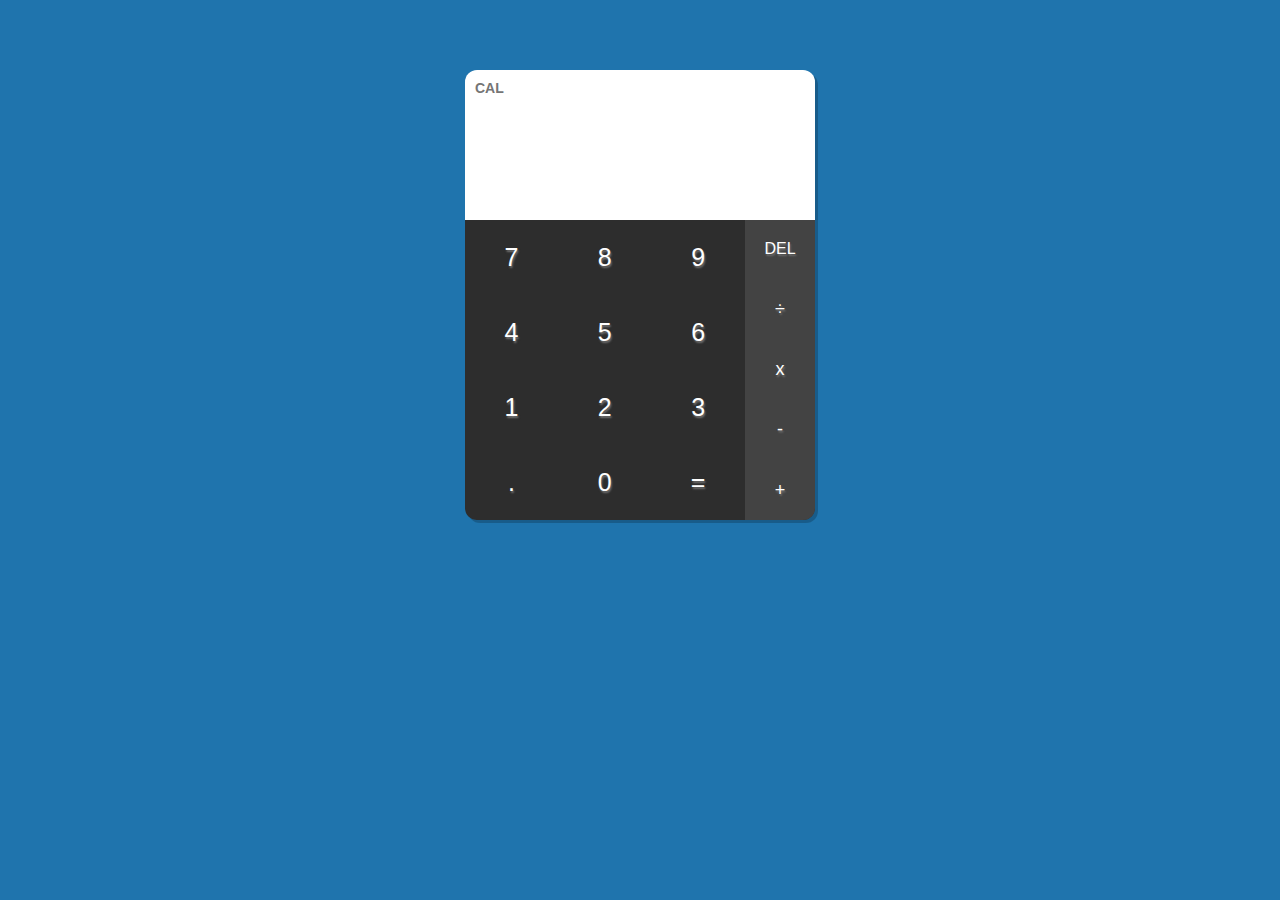
<file: calculator/index.html>
<!DOCTYPE html>
<html lang="en">
<head>
  <meta charset="UTF-8">
  <meta name="viewport" content="width=device-width, initial-scale=1.0">
  <meta http-equiv="X-UA-Compatible" content="ie=edge">
  <title>My Calculator</title>
  <link rel="stylesheet" href="style.css">
</head>
<body>

  <main class="calculator">

    <div class="top">

      <span class="unit">Cal</span>
      <section class="screen">
        <div class="input"></div>
        <div class="result"></div>
      </section>

    </div>

    <div class="bottom">

      <section class="keys">

        <div class="column">
          <span data-key="7">7</span>
          <span data-key="4">4</span>
          <span data-key="1">1</span>
          <span data-key=".">.</span>
        </div>

        <div class="column">
          <span data-key="8">8</span>
          <span data-key="5">5</span>
          <span data-key="2">2</span>
          <span data-key="0">0</span>
        </div>

        <div class="column">
          <span data-key="9">9</span>
          <span data-key="6">6</span>
          <span data-key="3">3</span>
          <span class="equals-to" data-key="=">=</span>
        </div>
      </section>

      <section class="operators">
        <span class="delete">del</span>
        <span data-key="÷">÷</span>
        <span data-key="x">x</span>
        <span data-key="-">-</span>
        <span data-key="+">+</span>
      </section>

    </div>

  </main>

  <script src="main.js"></script>
</body>
</html>
</file>
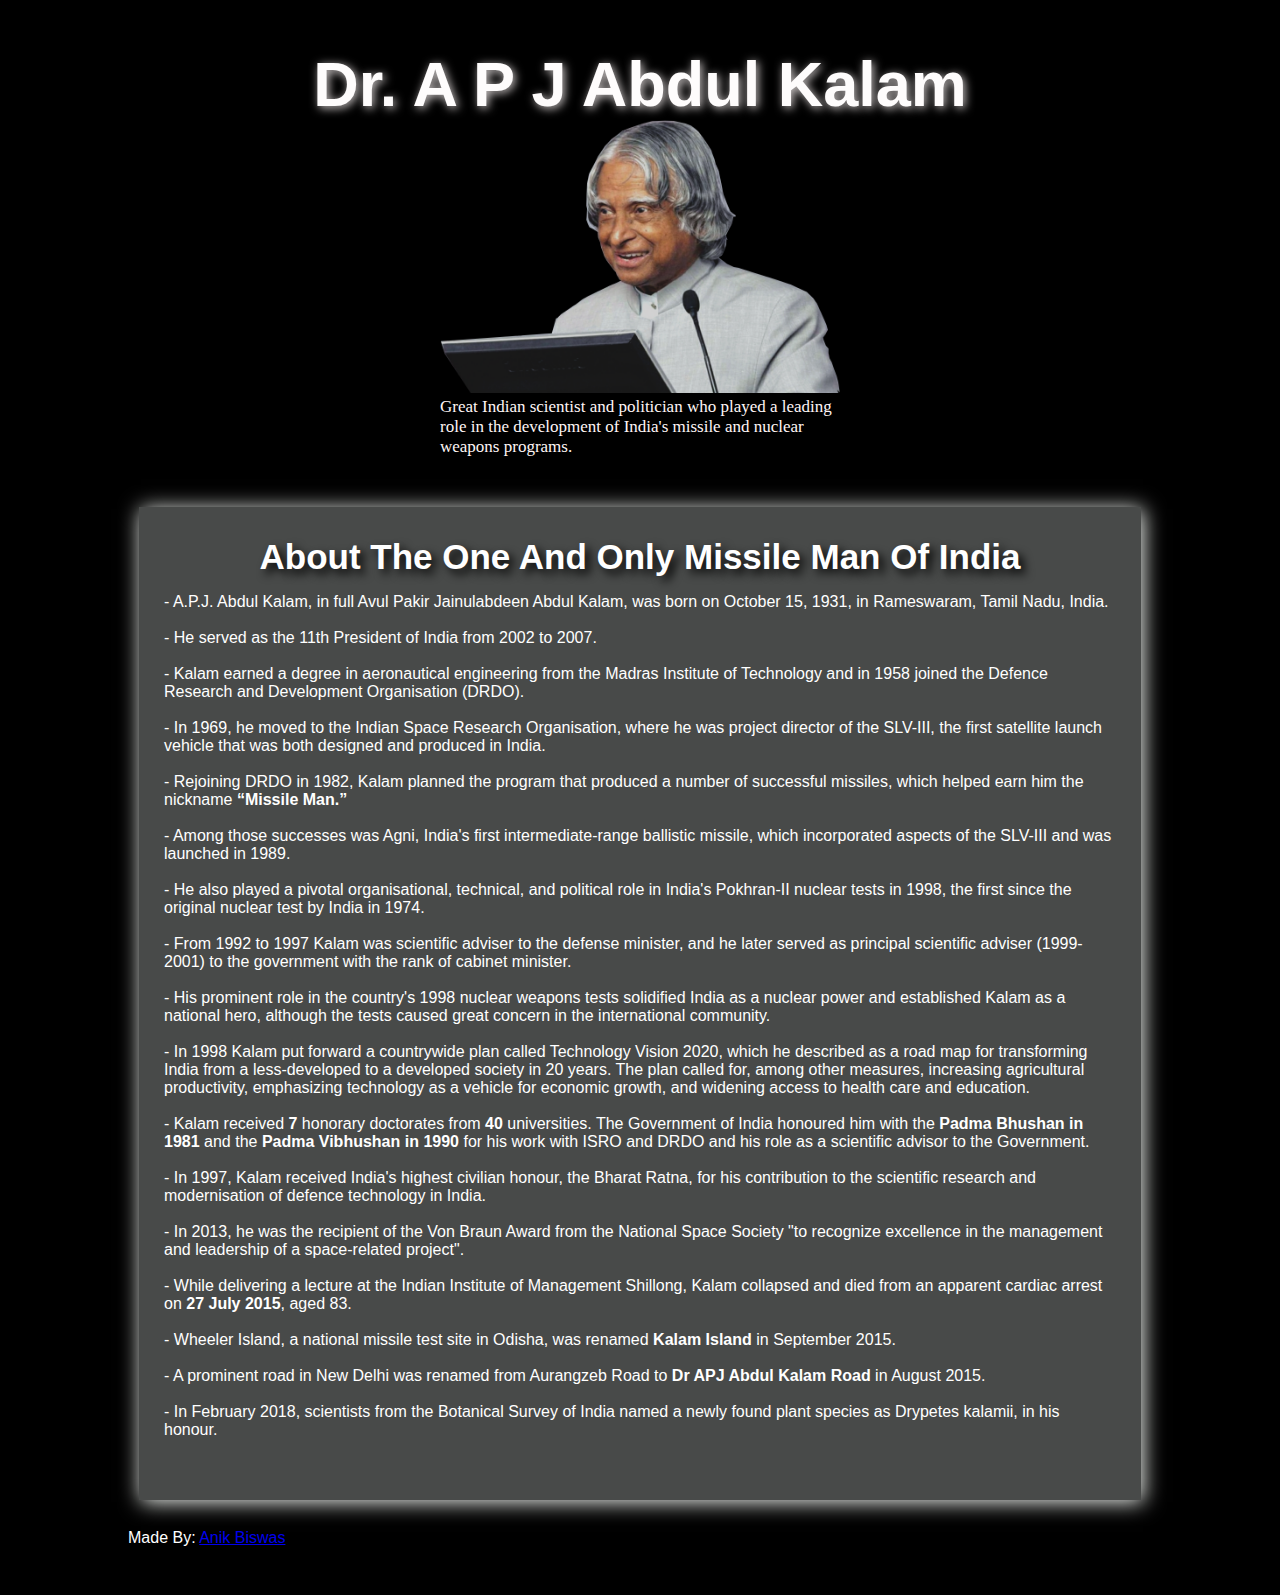
<file: Tribute page/index.html>
<!DOCTYPE html>
<html lang="en">
  <head>
    <meta charset="UTF-8" />
    <meta name="viewport" content="width=device-width, initial-scale=1.0" />
    <link rel="stylesheet" href="style.css" />
    <title>APJ Abdul-kalam </title>
  </head>
  <body>
    <main id="main">
      <h1 id="ti">Dr. A P J Abdul Kalam</h1>

      <div id="img">
        <img src="apj.png"/>
        <p id="caption">
          Great Indian scientist and politician who played a leading role in the
          development of India's missile and nuclear weapons programs.
        </p>
      </div>

      <div id="paragraph_info">
        <h1 class="ab_h1">About The One And Only Missile Man Of India</h1>
        <p>
          - A.P.J. Abdul Kalam, in full Avul Pakir Jainulabdeen Abdul Kalam, was
          born on October 15, 1931, in Rameswaram, Tamil Nadu, India.<br /><br />
          - He served as the 11th President of India from 2002 to 2007.<br /><br />
          - Kalam earned a degree in aeronautical engineering from the Madras
          Institute of Technology and in 1958 joined the Defence Research and
          Development Organisation (DRDO).<br /><br />
          - In 1969, he moved to the Indian Space Research Organisation, where
          he was project director of the SLV-III, the first satellite launch
          vehicle that was both designed and produced in India.
          <br /><br />
          - Rejoining DRDO in 1982, Kalam planned the program that produced a
          number of successful missiles, which helped earn him the nickname
          <strong> “Missile Man.”</strong> <br /><br />
          - Among those successes was Agni, India's first intermediate-range
          ballistic missile, which incorporated aspects of the SLV-III and was
          launched in 1989. <br /><br />
          - He also played a pivotal organisational, technical, and political
          role in India's Pokhran-II nuclear tests in 1998, the first since the
          original nuclear test by India in 1974. <br /><br />
          - From 1992 to 1997 Kalam was scientific adviser to the defense
          minister, and he later served as principal scientific adviser
          (1999-2001) to the government with the rank of cabinet minister.
          <br /><br />
          - His prominent role in the country's 1998 nuclear weapons tests
          solidified India as a nuclear power and established Kalam as a
          national hero, although the tests caused great concern in the
          international community. <br /><br />
          - In 1998 Kalam put forward a countrywide plan called Technology
          Vision 2020, which he described as a road map for transforming India
          from a less-developed to a developed society in 20 years. The plan
          called for, among other measures, increasing agricultural
          productivity, emphasizing technology as a vehicle for economic growth,
          and widening access to health care and education. <br /><br />
          - Kalam received <b>7</b> honorary doctorates from
          <b>40</b> universities. The Government of India honoured him with the
          <b>Padma Bhushan in 1981</b> and the
          <b>Padma Vibhushan in 1990</b> for his work with ISRO and DRDO and his
          role as a scientific advisor to the Government. <br /><br />
          - In 1997, Kalam received India's highest civilian honour, the Bharat
          Ratna, for his contribution to the scientific research and
          modernisation of defence technology in India. <br /><br />
          - In 2013, he was the recipient of the Von Braun Award from the
          National Space Society "to recognize excellence in the management and
          leadership of a space-related project". <br /><br />
          - While delivering a lecture at the Indian Institute of Management
          Shillong, Kalam collapsed and died from an apparent cardiac arrest on
          <b>27 July 2015</b>, aged 83. <br /><br />
          - Wheeler Island, a national missile test site in Odisha, was renamed
          <b>Kalam Island</b> in September 2015. <br /><br />
          - A prominent road in New Delhi was renamed from Aurangzeb Road to
          <b>Dr APJ Abdul Kalam Road</b>
          in August 2015.
          <br /><br />
          - In February 2018, scientists from the Botanical Survey of India
          named a newly found plant species as Drypetes kalamii, in his honour.
          <br /><br /><br />
        </p>
      </div>
      <br />
      Made By: 
      <a id="more_info_link " href="#"> Anik Biswas</a>
      
    </main>
  </body>
</html>
</file>
<file: calculator/style.css>
* {
  margin: 0;
  padding: 0;
  box-sizing: border-box;
}

html {
  font-family: "Roboto", "Noto Sans", "Helvetica", sans-serif;
  font-size: 14px;
  background-color:  #1f74ad;
  height: 100%;
}

.calculator {
  width: 350px;
  height: auto;
  margin: 70px auto 0;
  overflow: hidden;
  box-shadow: 3px 3px rgba(0, 0, 0, 0.2);
  border-radius: 12px;

}

.calculator span {
  -moz-user-select: none;
  user-select: none;
}

.top {
  position: relative;
  height: 150px;
  background-color: white;
}

.top .unit {
  text-transform: uppercase;
  position: absolute;
  top: 10px;
  left: 10px;
  font-weight: 700;
  color: #757575;
}

.top .screen {
  position: relative;
  width: 100%;
  top: 20%;
  height: 80%;
}

.screen > div  {
  display: flex;
  align-items: center;
  justify-content: flex-end;
  width: 100%;
  padding: 5px;
  text-align: right;
}

.screen .input {
  color: #757575;
  height: 60%;
  font-size: 35px;
}

.screen .result {
  color: #9e9e9e;
  font-size: 20px;
  height: 40%;
}

.bottom {
  background-color: #2D2D2D;
  height: 300px;
  color: #fff;
  cursor: pointer;
}

.bottom section {
  position: relative;
  height: 100%;
  float: left;
  display: flex;
}

.keys {
  width: 80%;
}


.keys .column {
  display: flex;
  flex-grow: 1;
}

.keys .column, .operators {
  flex-direction: column;
  justify-content: center;
  align-items: center;
  text-shadow: 1px 2px 2px rgba(115, 115, 115,1);

}

.keys .column span, .operators span {
  position: relative;
  overflow: hidden;
  flex-grow: 1;
  width: 100%;
  line-height: 1;
  padding: 10px;
  display: flex;
  justify-content: center;
  align-items: center;
  transition: background-color 0.5s;
}

.keys .column span {
  font-size: 25px;
}

.keys .column span:hover, .operators span:hover {
  background-color: rgba(0, 0, 0, 0.2);
}

.operators {
  width: 20%;
  font-size: 18px;
  background-color: #434343;
}

.delete {
  font-size: 16px;
  text-transform: uppercase;
}

.credit {
  display: block;
  text-align: center;
  width: 100%;
  position: absolute;
  bottom: 20px;
  margin: 0 auto;
}

.credit a, .error {
  color: #C2185B;
}
</file>
<file: Tribute page/style.css>
*{
    margin: 0;
    padding: 0;
    box-sizing: border-box;
    font-family: 'Segoe UI', Tahoma, Geneva, Verdana, sans-serif;
}
body {
    background-color: #000000;
    color: white;

}
 #main{
    width: 80%;
background-color: rgb(0, 0, 0);
margin: 3rem auto;

 
 }
#ti {
    text-align: center;
    text-shadow: 2px 2px 10px rgba(243, 236, 236, 0.859);
    font-size: 7vh;
    color: #fefcfc;
}
#img{
    width: 400px;
    margin: auto;
}
 
img {
    display: inline-block;
    width: 100%;
    margin: auto;

}

 
#caption {
    font-size: 17px;
    font-family: Gill Sans;
    color: rgb(255, 246, 246);
}

 
#paragraph_info {
    background-color: rgba(234, 243, 238, 0.305);
    box-shadow: 2px 2px 20px #f8fcf8;
    font-family: Georgia;
    padding: 25px 25px;
    margin: 11px;
    margin-top: 50px;
}

 
.ab_h1 {
    font-size: 35px;
    color: white;
    text-align: center;
    text-shadow: 5px 5px 10px black;
    margin: 0.3rem 0 1rem  0;
}

 
#more_info_link {
    text-decoration: none;
    color: black;
}
 @media screen and (max-width:500px) {
    #main{
        width: 100%;  
        margin: 1rem;
     } 
 }
</file>
